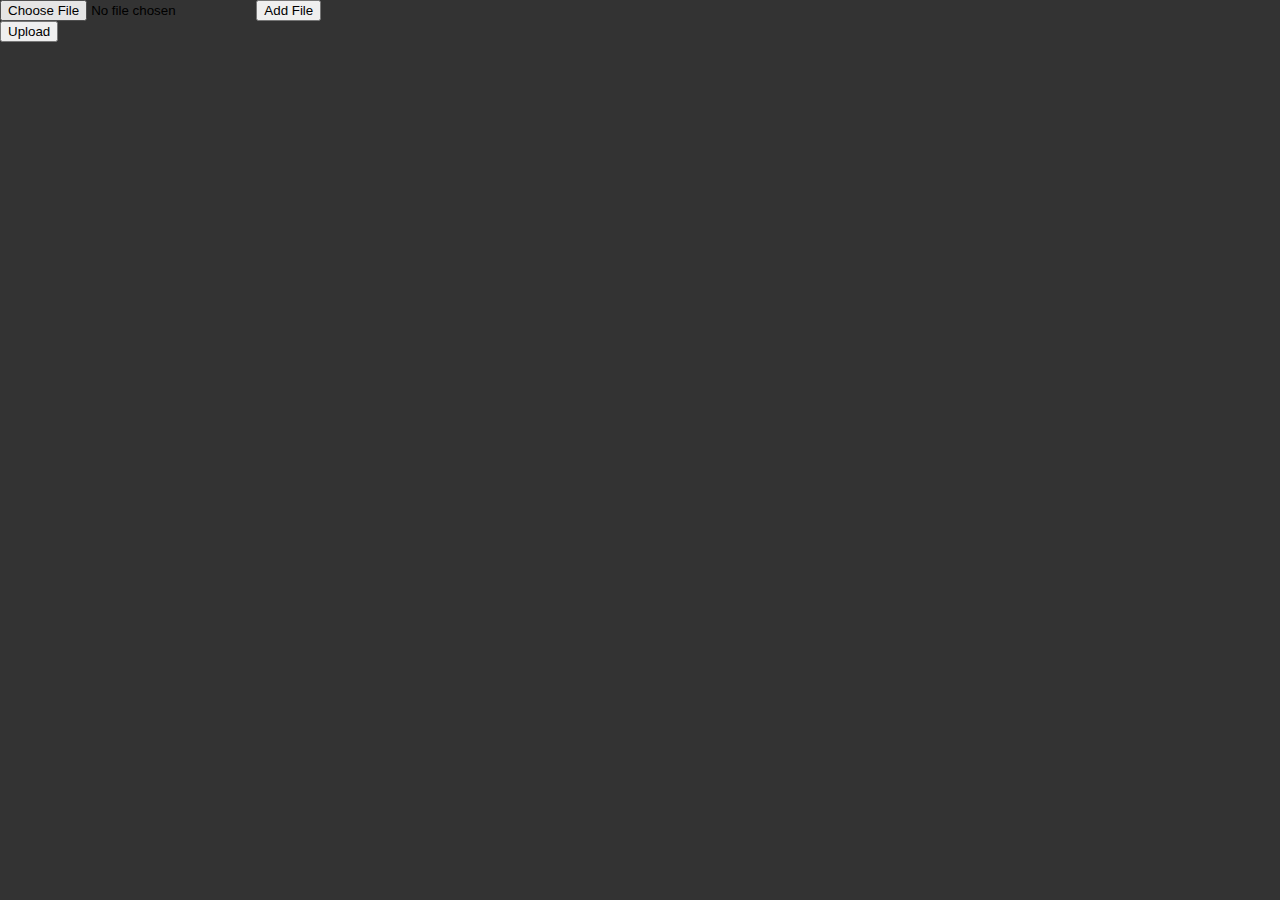
<file: upload_form.html>
<!DOCTYPE html PUBLIC "-//W3C//DTD XHTML 1.0 Transitional//EN"
"http://www.w3.org/TR/xhtml1/DTD/xhtml1-transitional.dtd">
<html>
	<head>
		<title>IPFuse Storage 업로드</title>
		<meta http-equiv="Content-Type" content="text/html; charset=utf-8" />
		<meta http-equiv="expires" content="mon, 06 jan 1990 00:00:01 GMT" />
		<LINK REL="SHORTCUT ICON" HREF="/$skin/theme/startup.png?action=SkinFile">
		<LINK REL="SHORTCUT ICON" HREF="/$skin/theme/startup.ico?action=SkinFile">
	</head>

	<body bgcolor="#333333" style='margin:0'>
		<div style='margin:0px; font-family:Gulim; font-size:10pt;'>
			<form method="post" name="uploadForm" enctype="multipart/form-data">
				<input type="file" name="uploadfile" size="60" class="text"/>
				<input type="button" name="addfile" value="Add File" class="button" onClick='onAddFile();' />
				<br /><input type="submit" value="Upload" class="button" onClick='return onUpload();' />
			</form>
		</div>

		<script language="JavaScript" type="text/javascript">
///////////////////////////
// http://kldp.net/snippet/detail.php?type=snippet&id=43
String.prototype.trim = function()
{
	var pattern = !arguments[0] ?
			/^\s+|\s+$/g :
			new RegExp('^['+arguments[0]+']+|['+arguments[0]+']+$', 'g');

	return this.replace(pattern, '');
}

// 초기화
var uniqueKey = '[' + Math.random() + ']';
var loc       = "" + document.location;
var urlPath   = loc.substr(loc.indexOf("#")+1)
document.uploadForm.action = urlPath + "?action=Upload&key="+uniqueKey;

// 업로드 버튼이 눌렸을 때
function onUpload()
{
	if(document.uploadForm.uploadfile.length)
	{
		for( var i = 0; i < document.uploadForm.uploadfile.length; ++i )
		{
			var localPath = document.uploadForm.uploadfile.item(i).value;
			if( localPath.trim() != "" )
			{
				var pattern  = new RegExp('.*[\\\\/]', 'g');
				var filename = localPath.replace(pattern, '');
				parent.onBeginUpload(filename, uniqueKey);
				return true;
			}
		}
		alert("업로드할 파일을 선택해 주십시오");
		return false;
	}
	else
	{
		var localPath = document.uploadForm.uploadfile.value;
		if( localPath.trim() != "" )
		{
			var pattern  = new RegExp('.*[\\\\/]', 'g');
			var filename = localPath.replace(pattern, '');
			parent.onBeginUpload(filename, uniqueKey);
			return true;
		}
		else
		{
			alert("업로드할 파일을 선택해 주십시오");
			return false;
		}
	}
}

// 파일 추가 버튼이 눌렸을 때
function onAddFile()
{
	var newEntry = document.createElement('span');
	newEntry.innerHTML='<br /><input type="file" name="uploadfile" size="60" class="text" />';
	var frm = document.uploadForm;
	frm.insertBefore(newEntry, frm.addfile);
}

		</script>

	</body>
</html>
</file>
